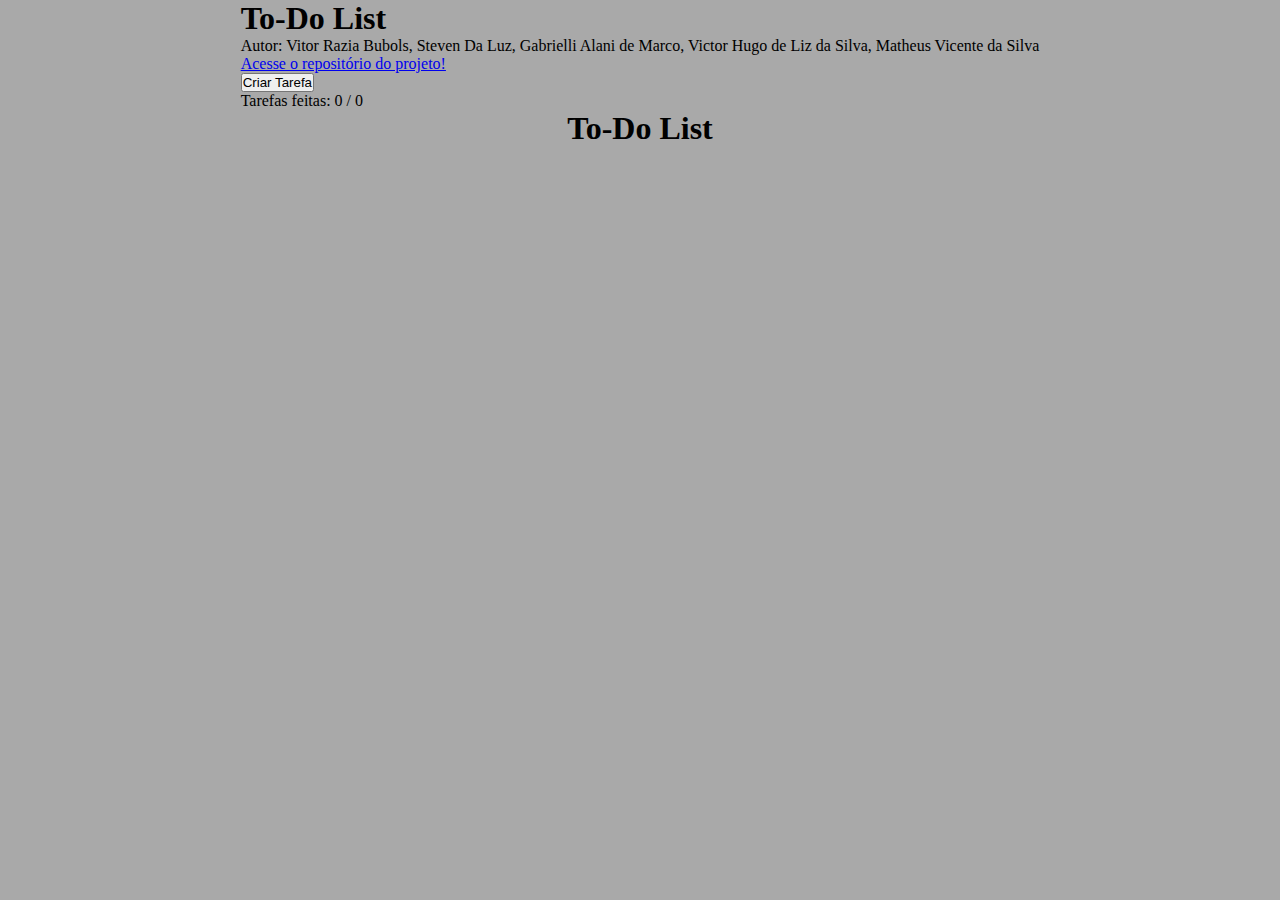
<file: index.html>
<!DOCTYPE html>
<html lang="pt-BR">

<head>
    <meta charset="UTF-8">
    <meta name="viewport" content="width=device-width, initial-scale=1.0">
    <link rel="stylesheet" href="./style.css">
    <script src="./script.js"></script>
    <link rel="shortcut icon" href="https://ava.sesisenai.org.br/theme/image.php/senai/theme/1749056005/favicon">
    <title>Workshop To-Do List</title>
</head>

<body>
    <div class="boa_vinda">
        <h1>To-Do List</h1>
        <p>Autor: Vitor Razia Bubols, Steven Da Luz, Gabrielli Alani de Marco, Victor Hugo de Liz da Silva, Matheus Vicente da Silva</p>
        <a href="https://github.com/VBubols/Workshop-Senai" target="_blank" class="link">Acesse o repositório do projeto!</a><br>
        <button id="criar" onclick="create()">Criar Tarefa</button>
        <br>
        <p id="task_count">Tarefas feitas: 0 / 0</p>
    </div>

    <div class="container" id="container">
        <h1>To-Do List</h1>
    </div>
</body>

</html>
</file>
<file: style.css>
*{
    margin: 0px;
    padding: 0px;
}
body{
    background-color:darkgrey;
    height: 100vh;
    width: 100vw;
    display: flex;
    flex-direction: column;
    align-items: center;
}
header{
    display: flex;
    flex-direction: column;
    justify-content: end;
    height: 30%;
    width: 100%;
    text-align: center;
}
#novasTarefas{
    padding: 1rem;
}
.statusTarefa{
    display: flex;
    justify-content: space-around;
}
#nenhumaTarefa{
    text-align: center;

}
.tarefas{
    display: flex;
    align-items: center;
    height: 60%;
    width: 100%;
    justify-content: center;
}
#tarefas{
    display: flex;
    flex-direction: column;
    width: 100%;
}
.concluida{
    text-decoration: line-through;
    color: gray;
    opacity: 0.7;
}
</file>
